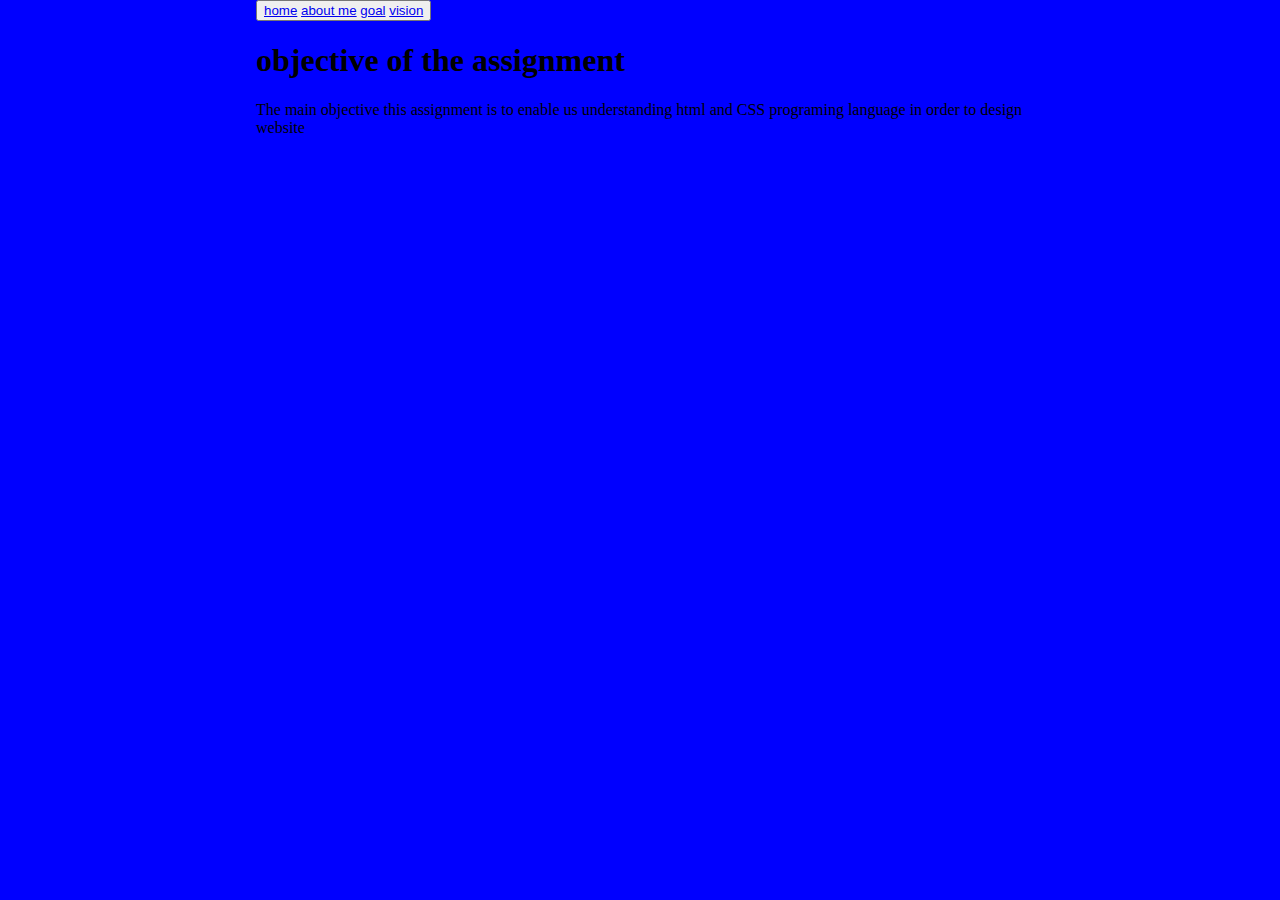
<file: index.html>
<html>
  <head>
    <link rel="stylesheet" href="Abeal.css" type="text/css" media="all" />
  <title>C1_A_Abael_Gizachew_Amisal</title>

  <div id="main">
    <button >
<a href="index.html">home</a>
<a href="about me.html">about me</a>
  <a href="goal.html">goal</a>
  <a href="vision.html">vision</a>
  </button>
  </div>

  </head>
  <body>
    
    <div >
    <h1 style="color":red;>objective of the assignment </h1>
     <p1>The main objective this assignment is to enable us understanding html and CSS programing language in order to design website</p>
    

    
  </body>
  </html>
</file>
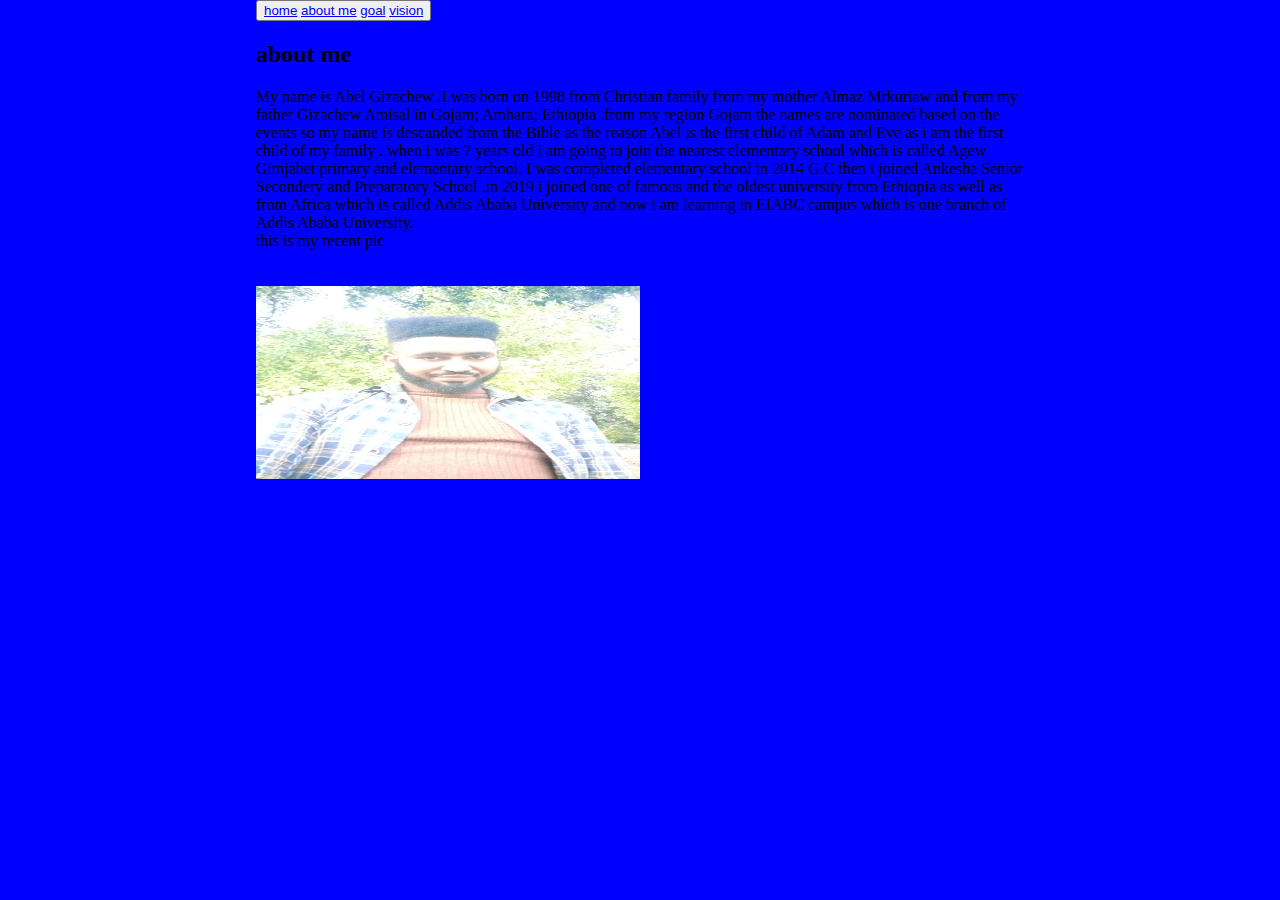
<file: about me.html>
<html>
  <head>
    <link rel="stylesheet" href="Abeal.css" type="text/css" media="all" />
  <title>C1_A_Abael_Gizachew_Amisal</title>


  <div id="main">
    <button >
<a href="index.html">home</a>
<a href="about me.html">about me</a>
  <a href="goal.html">goal</a>
  <a href="vision.html">vision</a>
  </button>
  </div>
  


  </head>
  <body>
    <h2>about me</h2>
  <p2 > 
My name is Abel Gizachew .I was born on 1998 from Christian family from my mother Almaz Mrkuriaw and from my father Gizachew Amisal in Gojam; Amhara; Ethiopia .from my region Gojam the names are nominated based on the events so my name is descanded from the Bible as the reason Abel is the first child of Adam and Eve as i am the first child of my family .
when i was 7 years old i am going to join the nearest elementary school which is called Agew Gimjabet primary and elementary school. I was completed elementary school in 2014 G.C then i joined Ankesha Senior Secondery and Preparatory School .in 2019 i joined one of famous and the oldest university from Ethiopia as well as from Africa which is called Addis Ababa University and now i am learning in EIABC campus which is one branch of Addis Ababa University.
  </p2><br>
  this is my recent pic<br><br><br>
  <img src="images/logo.jpg"width="50%"height="30%"/>
  </body>
  </html>
</file>
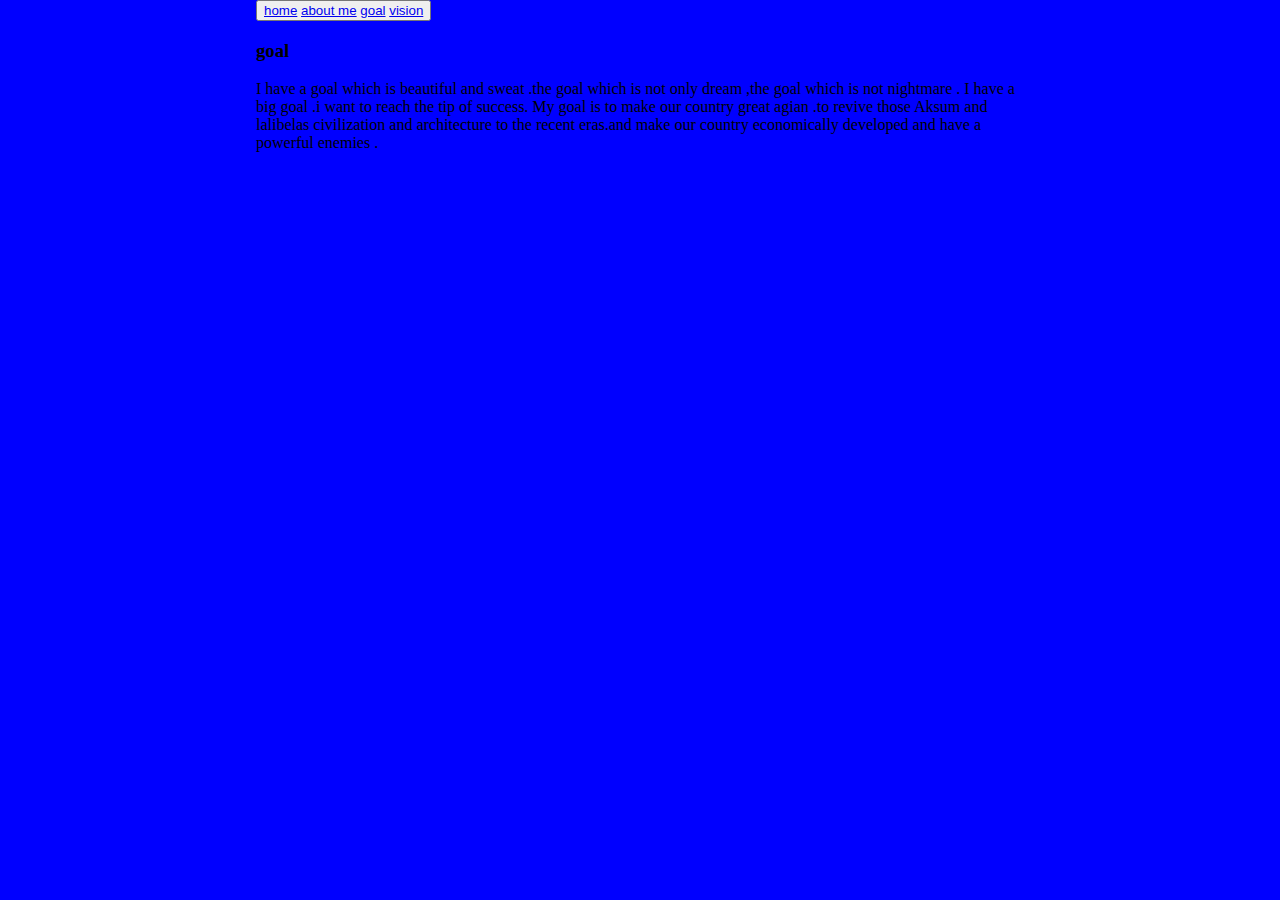
<file: goal.html>
<html>
  <head>
    <link rel="stylesheet" href="Abeal.css" type="text/css" media="all" />
  <title>C1_A_Abael_Gizachew_Amisal</title>
 
  <div id="main">
    <button >
<a href="index.html">home</a>
<a href="about me.html">about me</a>
  <a href="goal.html">goal</a>
  <a href="vision.html">vision</a>
  </button>
  </div>
  </head>

  
  
  <body>
    <h3 id="">goal</h3>
    <p3>
I have a goal which is beautiful and sweat .the goal which is not only dream ,the goal which is not nightmare .
I have a big goal .i want to reach the tip of success. My goal is to make our country great agian .to revive those Aksum and lalibelas civilization and architecture to the recent eras.and make our country economically developed and have a powerful enemies .

    </p3>
    <p></p>
    </html>
</file>
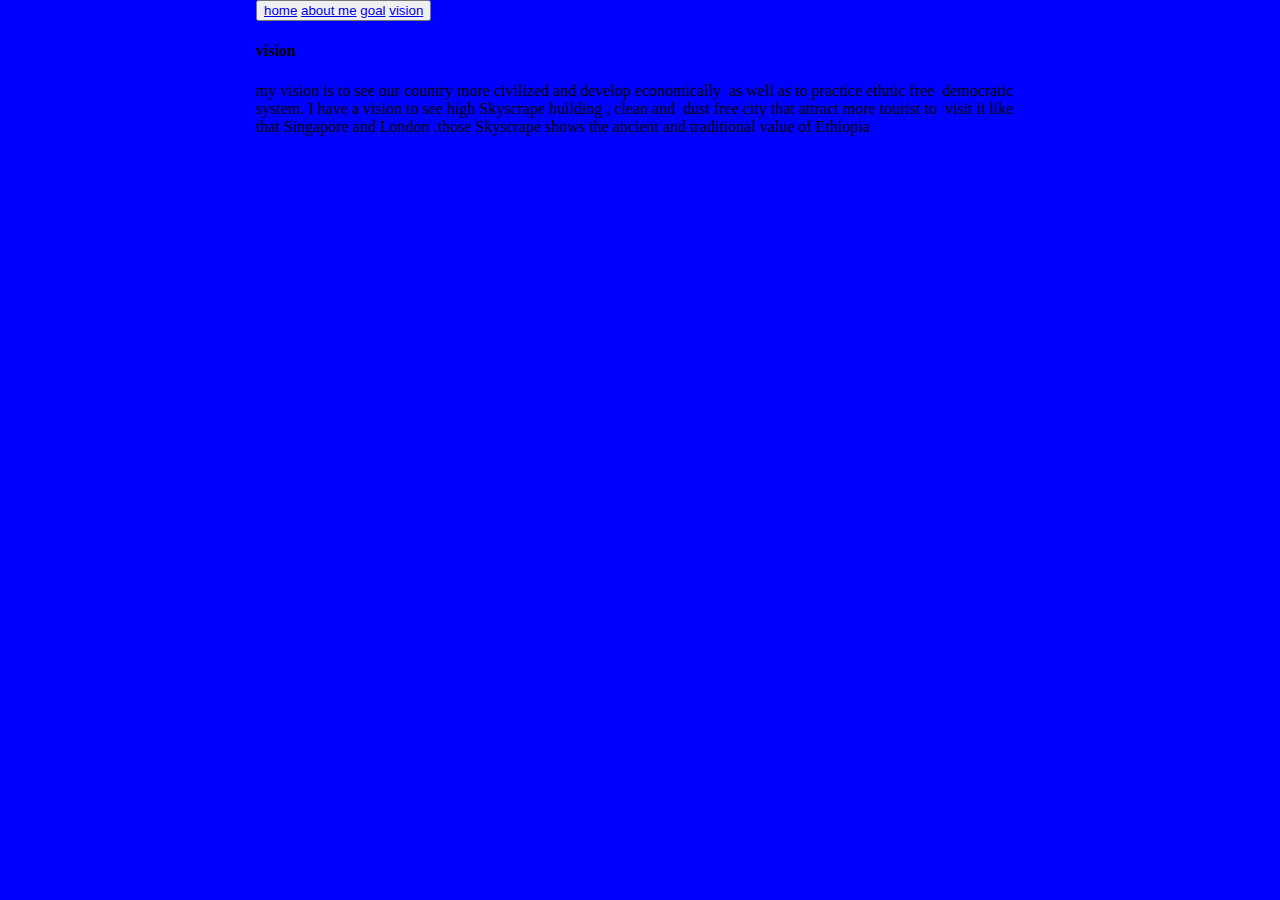
<file: vision.html>
<html>
  <head>
    <link rel="stylesheet" href="Abeal.css" type="text/css" media="all" />
  <title>C1_A_Abael_Gizachew_Amisal</title>

  <div id="main">
    <button >
<a href="index.html">home</a>
<a href="about me.html">about me</a>
  <a href="goal.html">goal</a>
  <a href="vision.html">vision</a>
  </button>
  </div>
  </head>

  
  
  <body>
    <h4>vision</h4>
    <p4 id="part1">
my vision is to see our country more civilized and develop economically  
as well as to practice ethnic free  democratic system.
I have a vision to see high Skyscrape building , clean and  dust free city that attract more tourist to  visit it like that Singapore and London .those Skyscrape shows the ancient and traditional value of Ethiopia 

    </p4>
    </html>
</file>
<file: Abeal.css>
body{padding: 20%;
  padding-top: 0%;
  margin: 0%;
  font-family: center Gothic;
  background-position: center;
  background-size:cover ;
  background-color: blue;
}



ul{ float: right;
list-style: none;
margin-top: 5px;

  }
ul li{ display: inline-block;
}
ul li a{color:#fff ;
padding: 0px;
border: 5px solid transparent ;
text-decoration:none ;
}
ul li a:hovee{ background-color:#fff;
color: #000;}
</file>
